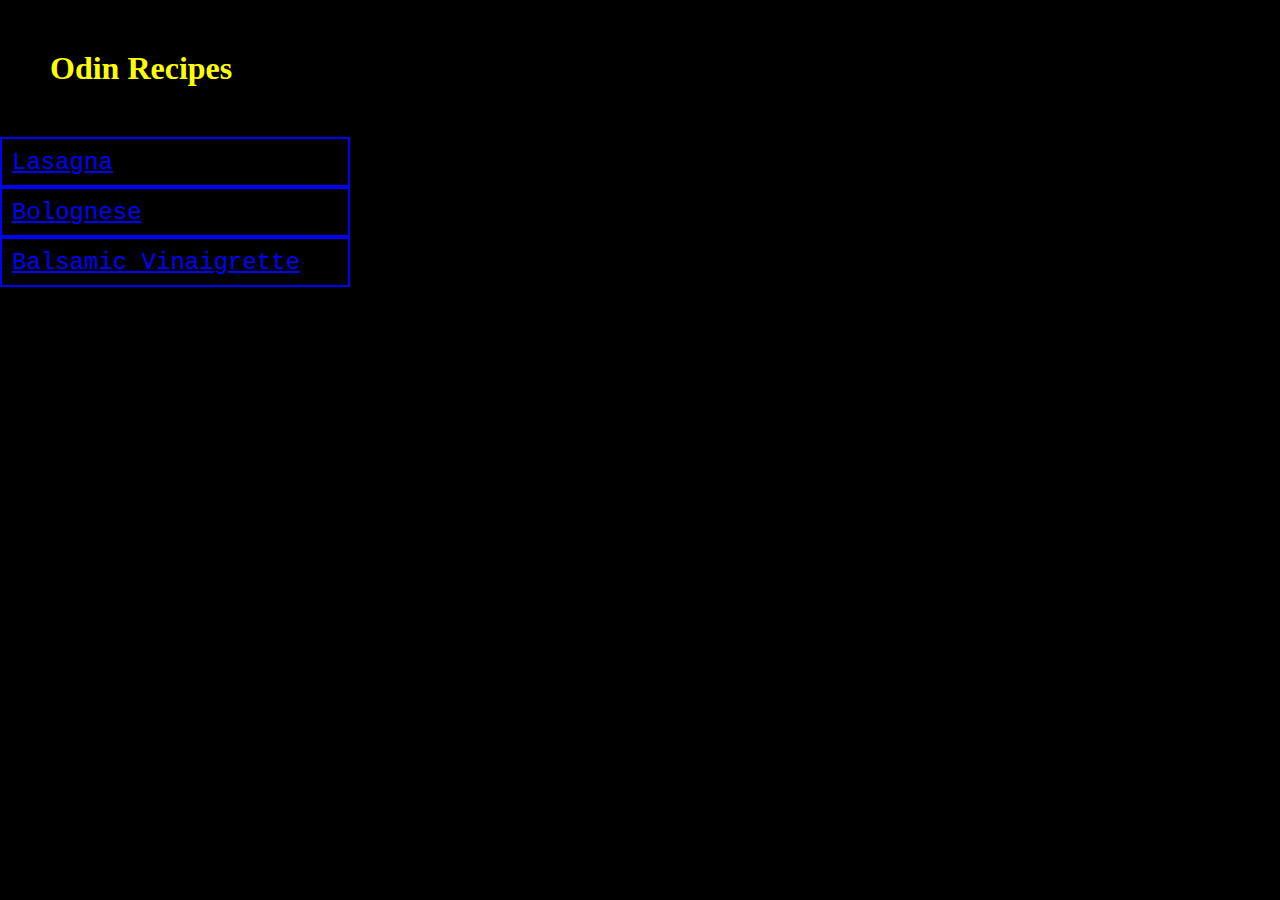
<file: index.html>
<!DOCTYPE html>
<html lang="en">
    <head>
        <link rel="stylesheet" href="style.css">
        <meta charset="UTF-8">
        <title>Odin Recipes</title>
    </head>
    <body id="body">
        <h1 class="title">Odin Recipes</h1>
        <ul>
            <li><a class="link" href="recipes/lasagna.html">Lasagna</a></li>
            <li><a class="link" href="recipes/bolognese.html">Bolognese</a></li>
            <li><a class="link" href="recipes/balsamicvin.html">Balsamic Vinaigrette</a></li>
        </ul>
    </body>
</html>
</file>
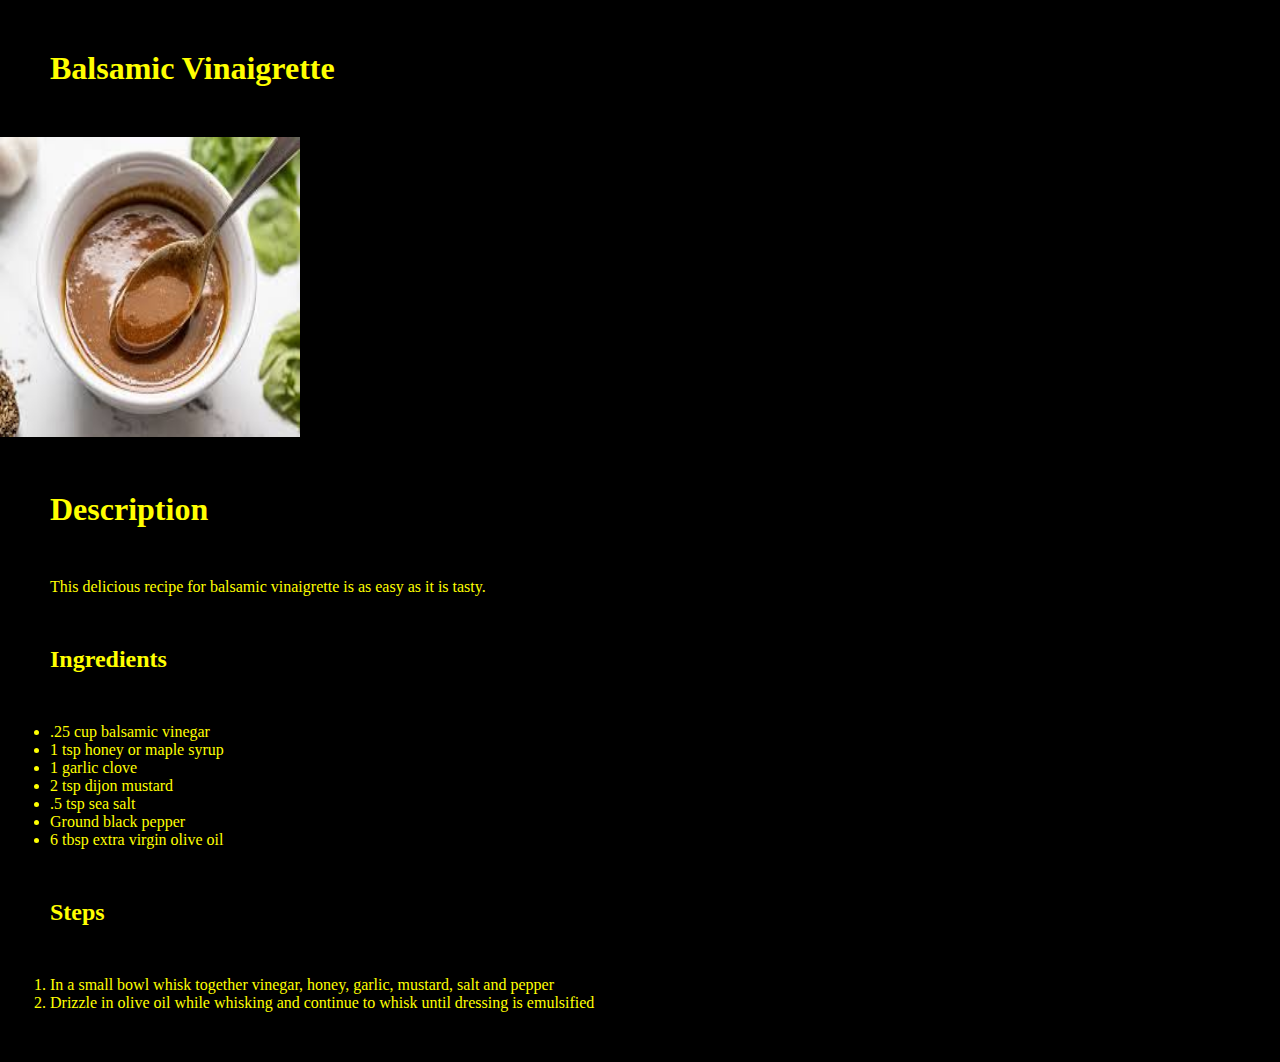
<file: recipes/balsamicvin.html>
<!DOCTYPE html>
<html lang="en">
    <head>
        <meta charset="UTF-8">
        <title>Balsamic Vinaigrette</title>
        <link rel="stylesheet" href="../style.css">
    </head>
    <body id="body">
        <h1 class="title">Balsamic Vinaigrette</h1>
        <img src="../images/balsamicvin.jpg" alt="A bowl of salad dressing" height="300" width="300">
        <h4 class="title">Description</h4>
        <p class="text">This delicious recipe for balsamic vinaigrette is as easy as it is tasty.</p>
        <h3 class="title2">Ingredients</h3>
        <ul class="text">
            <li>.25 cup balsamic vinegar</li>
            <li>1 tsp honey or maple syrup</li>
            <li>1 garlic clove</li>
            <li>2 tsp dijon mustard</li>
            <li>.5 tsp sea salt</li>
            <li>Ground black pepper</li>
            <li>6 tbsp extra virgin olive oil</li>
        </ul>
        <h3 class="title2">Steps</h3>
        <ol class="text">
            <li>In a small bowl whisk together vinegar, honey, garlic, mustard, salt and pepper</li>
            <li>Drizzle in olive oil while whisking and continue to whisk until dressing is emulsified</li>
        </ol>
    </body>
</html>
</file>
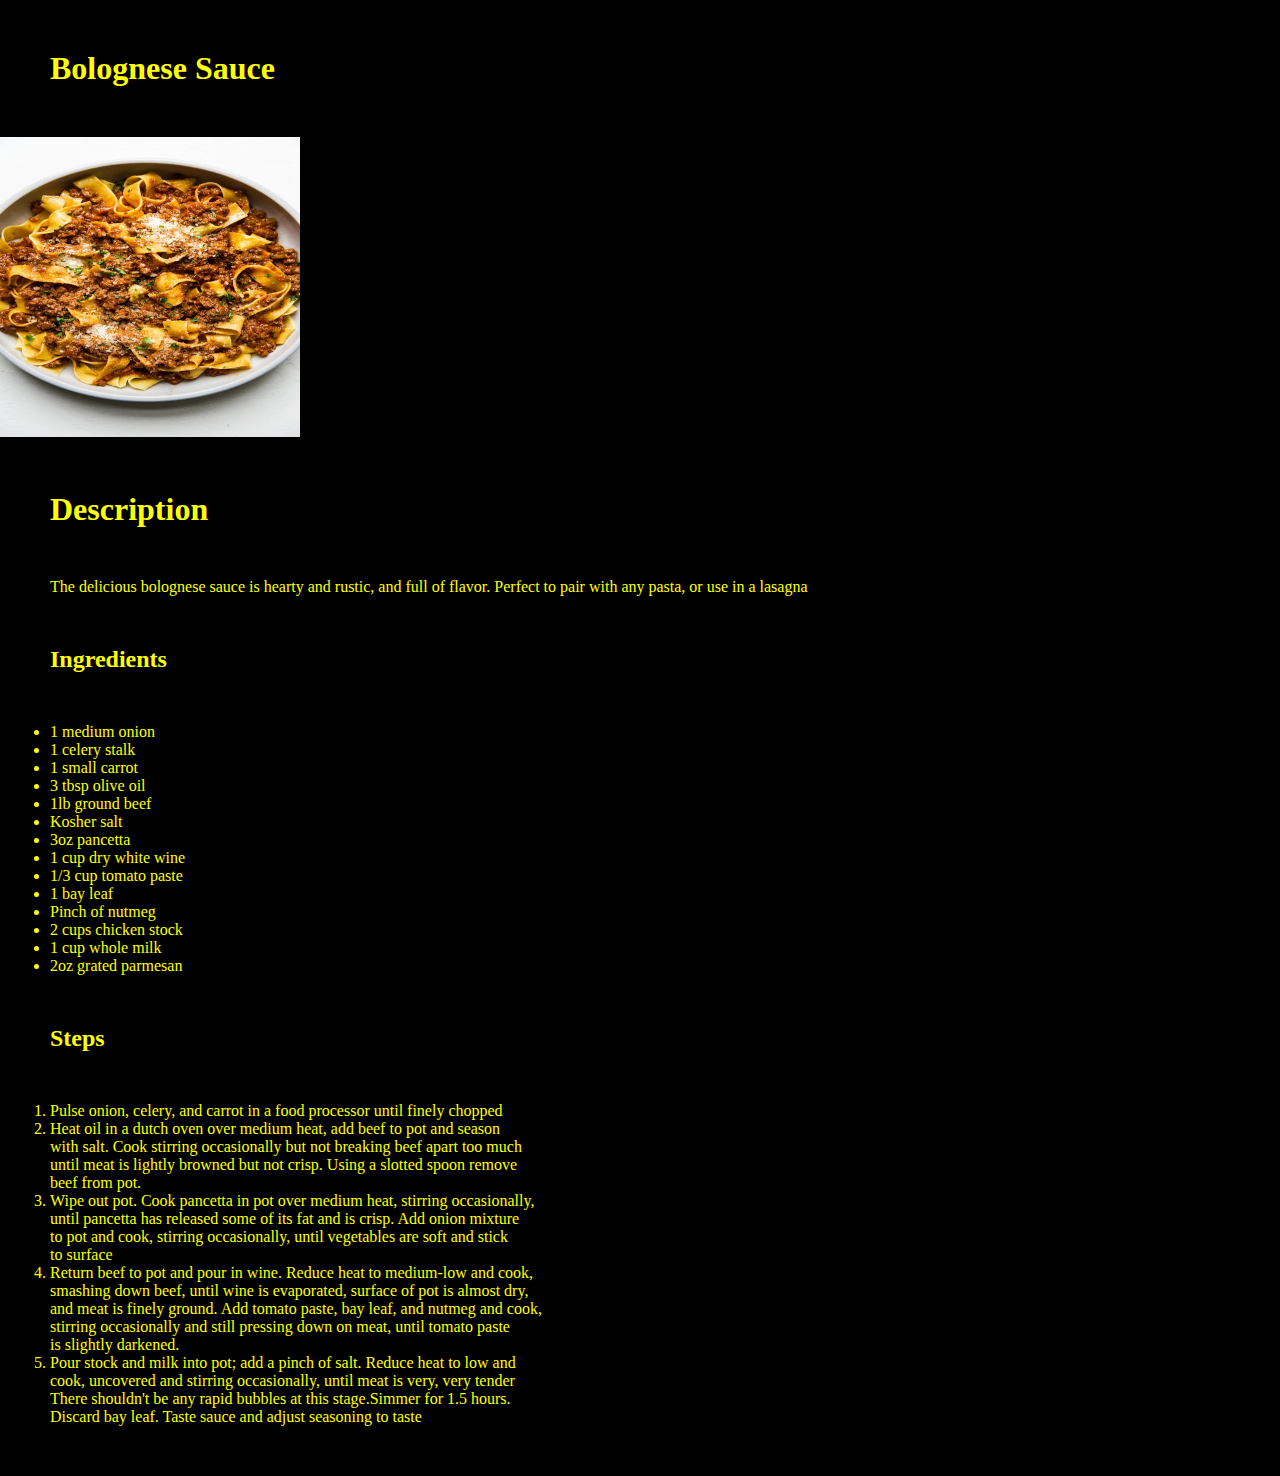
<file: recipes/bolognese.html>
<!DOCTYPE html>
<html lang="en">
    <head>
        <meta charset="UTF-8">
        <title>Bolognese</title>
        <link rel="stylesheet" href="../style.css">
    </head>
    <body id="body">
        <h1 class="title">Bolognese Sauce</h1>
        <img src="../images/bolognese.jpg" alt="Delicious Bolognese" height="300" width="300">
        <h4 class="title">Description</h4>
        <p class="text">The delicious bolognese sauce is hearty and rustic, and full of flavor. Perfect to pair with any pasta, or use in a lasagna</p>
        <h3 class="title2">Ingredients</h3>
        <ul class="text">
            <li>1 medium onion</li>
            <li>1 celery stalk</li>
            <li>1 small carrot</li>
            <li>3 tbsp olive oil</li>
            <li>1lb ground beef</li>
            <li>Kosher salt</li>
            <li>3oz pancetta</li>
            <li>1 cup dry white wine</li>
            <li>1/3 cup tomato paste</li>
            <li>1 bay leaf</li>
            <li>Pinch of nutmeg</li>
            <li>2 cups chicken stock</li>
            <li>1 cup whole milk</li>
            <li>2oz grated parmesan</li>
        </ul>
        <h3 class="title2">Steps</h3>
        <ol class="text">
            <li>Pulse onion, celery, and carrot in a food processor until finely chopped</li>
            <li><p>Heat oil in a dutch oven over medium heat, add beef to pot and season</p>
                <p>with salt. Cook stirring occasionally but not breaking beef apart too much</p>
                <p>until meat is lightly browned but not crisp. Using a slotted spoon remove</p>
                <p>beef from pot.</p></li>
            <li><p>Wipe out pot. Cook pancetta in pot over medium heat, stirring occasionally,</p>
                <p>until pancetta has released some of its fat and is crisp. Add onion mixture</p>
                <p>to pot and cook, stirring occasionally, until vegetables are soft and stick</p>
                <p>to surface</p></li>
            <li><p>Return beef to pot and pour in wine. Reduce heat to medium-low and cook, </p>
                <p>smashing down beef, until wine is evaporated, surface of pot is almost dry,</p>
                <p>and meat is finely ground. Add tomato paste, bay leaf, and nutmeg and cook,</p>
                <p>stirring occasionally and still pressing down on meat, until tomato paste </p>
                <p>is slightly darkened.</p></li>
            <li><p>Pour stock and milk into pot; add a pinch of salt. Reduce heat to low and</p>
                <p>cook, uncovered and stirring occasionally, until meat is very, very tender</p>
                <p>There shouldn't be any rapid bubbles at this stage.Simmer for 1.5 hours.</p>
                <p>Discard bay leaf. Taste sauce and adjust seasoning to taste</p></li>
        </ol>
    </body>
</html>
</file>
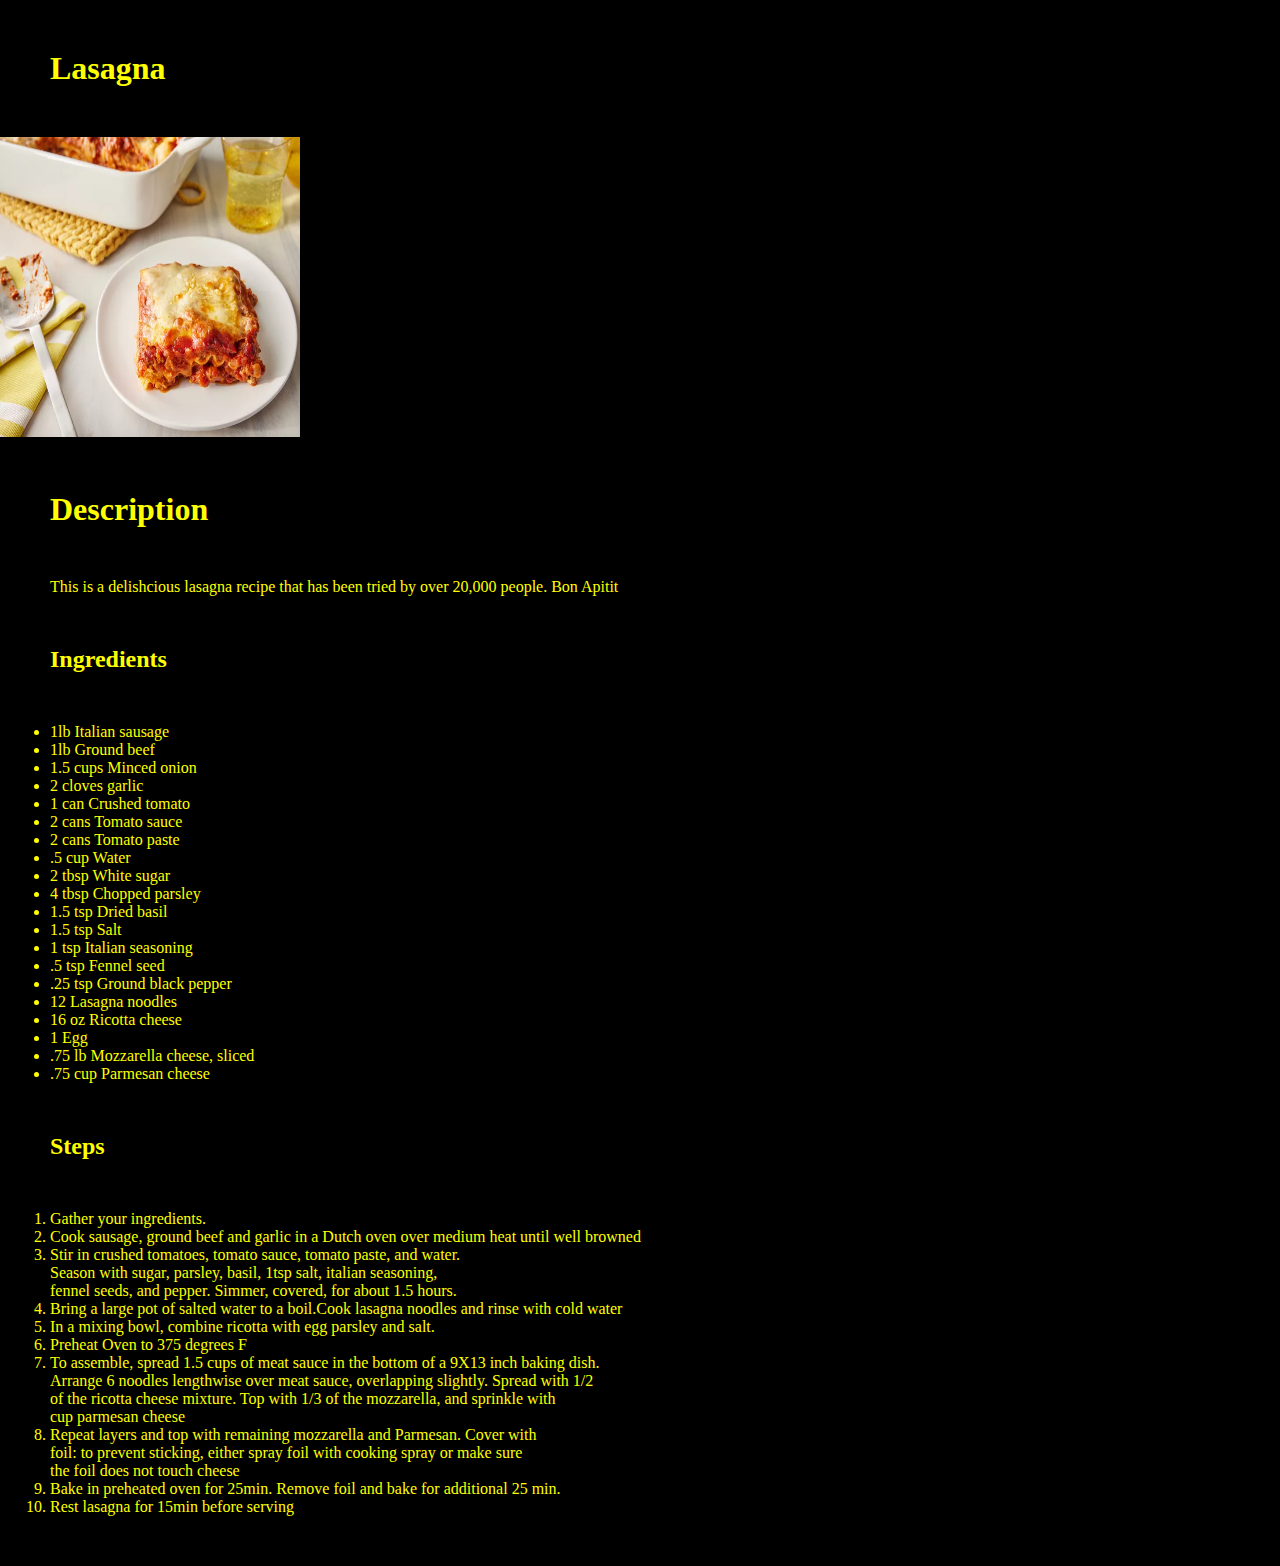
<file: recipes/lasagna.html>
<!DOCTYPE html>
<html lang="en">
    <head>
        <meta charset="UTF-8">
        <title>Lasagna</title>
        <link rel="stylesheet" href="../style.css">
    </head>
    <body id="body">
        <h1 class="title">Lasagna</h1>
        <img src="../images/lasagna" alt="Picture of a beautiful slice of lasagna" height="300" width="300">
        <h4 class="title">Description</h4>
        <p class="text">This is a delishcious lasagna recipe that has been tried by over 20,000 people. Bon Apitit</p>
        <h2 class="title2">Ingredients</h2>
        <ul class="text">
            <li>1lb Italian sausage</li>
            <li>1lb Ground beef</li>
            <li>1.5 cups Minced onion</li>
            <li>2 cloves garlic</li>
            <li>1 can Crushed tomato</li>
            <li>2 cans Tomato sauce</li>
            <li>2 cans Tomato paste</li>
            <li>.5 cup Water</li>
            <li>2 tbsp White sugar</li>
            <li>4 tbsp Chopped parsley</li>
            <li>1.5 tsp Dried basil</li>
            <li>1.5 tsp Salt</li>
            <li>1 tsp Italian seasoning</li>
            <li>.5 tsp Fennel seed</li>
            <li>.25 tsp Ground black pepper</li>
            <li>12 Lasagna noodles</li>
            <li>16 oz Ricotta cheese</li>
            <li>1 Egg</li>
            <li>.75 lb Mozzarella cheese, sliced</li>
            <li>.75 cup Parmesan cheese</li>
        </ul>
        <h3 class="title2">Steps</h3>
        <ol class="text">
            <li>Gather your ingredients.</li>
            <li>Cook sausage, ground beef and garlic in a Dutch oven over medium heat until well browned</li>
            <li><p>Stir in crushed tomatoes, tomato sauce, tomato paste, and water.</p>
                <p>Season with sugar, parsley, basil, 1tsp salt, italian seasoning,</p>
                <p>fennel seeds, and pepper. Simmer, covered, for about 1.5 hours.</p></li>
            <li>Bring a large pot of salted water to a boil.Cook lasagna noodles and rinse with cold water</li>
            <li>In a mixing bowl, combine ricotta with egg parsley and salt.</li>
            <li>Preheat Oven to 375 degrees F</li>
            <li><p>To assemble, spread 1.5 cups of meat sauce in the bottom of a 9X13 inch baking dish.</p>
                <p>Arrange 6 noodles lengthwise over meat sauce, overlapping slightly. Spread with 1/2</p>
                <p>of the ricotta cheese mixture. Top with 1/3 of the mozzarella, and sprinkle with</p>
                <p> cup parmesan cheese</p></li>
            <li><p>Repeat layers and top with remaining mozzarella and Parmesan. Cover with</p>
                <p>foil: to prevent sticking, either spray foil with cooking spray or make sure</p>
                <p>the foil does not touch cheese</p></li>
            <li>Bake in preheated oven for 25min. Remove foil and bake for additional 25 min.</li>
            <li>Rest lasagna for 15min before serving</li>    
        </ol>
    </body>
</html>
</file>
<file: style.css>
.link {
    font-family: 'Courier New', Courier, monospace;
    font-size: 24px;
    color: blue;
    display:block;
    padding: 10px;
    border: 2px solid blue;
    width: 350px;
    height:50px;
}
#body {
    background-color: black;
}
.text,
.title,
.title2 {
    color: yellow;
    margin:50px;
}
.title .title2 {
    font-family:'Franklin Gothic Medium', 'Arial Narrow', Arial, sans-serif;
}
.title {
    font-size: 32px;
}
.title2 {
    font-size: 24px;
}
* {
    padding: 0;
    margin: 0;
    box-sizing: border-box;
}
</file>
